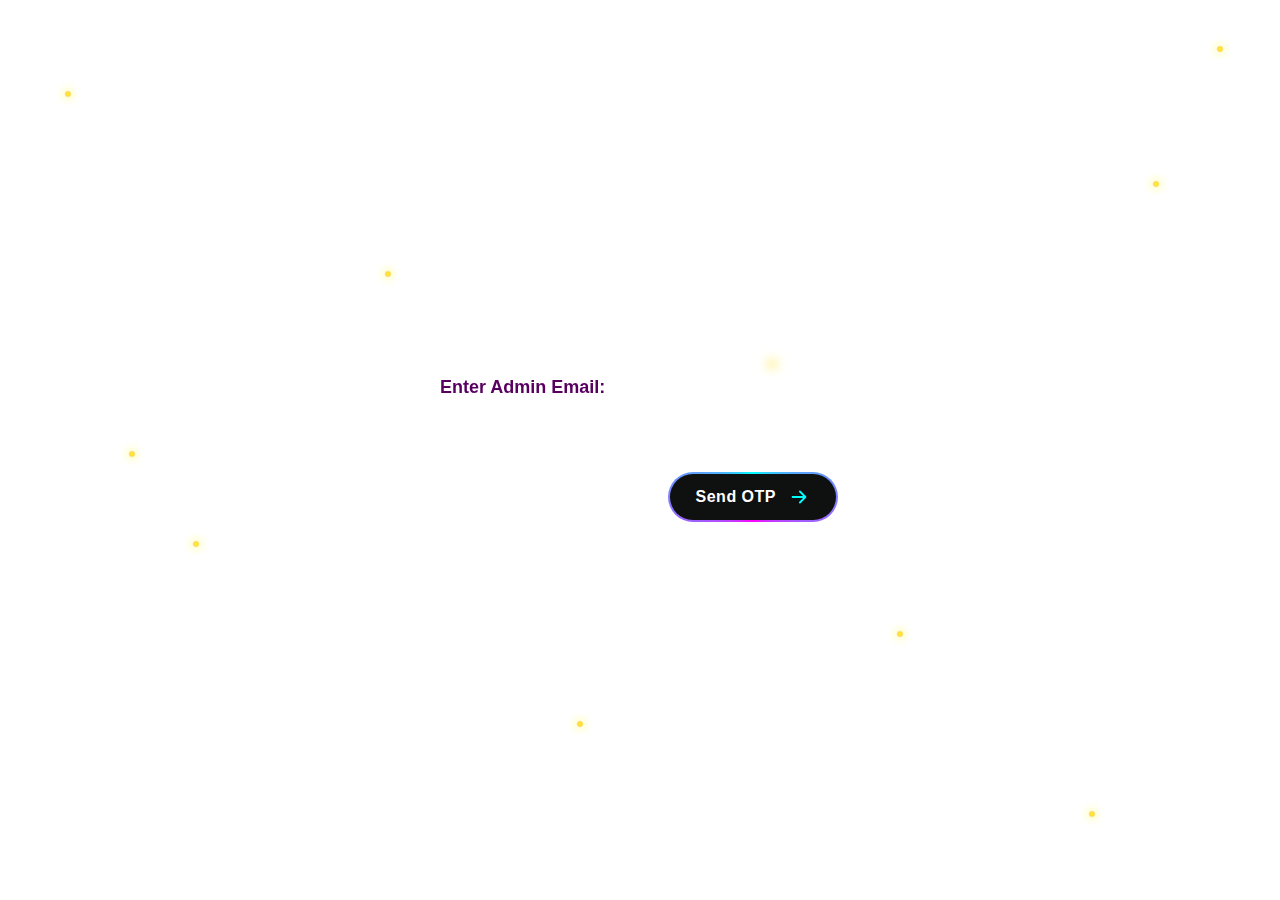
<file: templates/admin_login.html>
<!DOCTYPE html>
<html lang="en">
<head>
  <meta charset="UTF-8">
  <title>Admin Login - OTP Request</title>
  <style>
    body {
      margin: 0;
      padding: 0;
      background: transparent;
      font-family: Arial, sans-serif;
      overflow: hidden;
    }

    .modal-container {
      height: 100vh;
      display: flex;
      justify-content: center;
      align-items: center;
      background: rgba(0, 0, 0, 0);
      position: relative;
      z-index: 1;
    }

    form {
      position: relative;
      background: rgba(255, 255, 255, 0.05);
      border: 1px solid rgba(255, 255, 255, 0.3);
      padding: 30px 40px;
      border-radius: 15px;
      backdrop-filter: blur(5px);
      box-shadow: 0 0 0 rgba(255, 255, 255, 0);
      z-index: 2;
      width: 90%;
      max-width: 400px;
    }

    label {
      display: block;
      margin-bottom: 10px;
      color: rgb(88, 0, 96);
      font-size: 18px;
      font-weight: bold;
    }

    input[type="email"] {
      width: 100%;
      padding: 12px;
      font-size: 16px;
      border-radius: 8px;
      border: none;
      outline: none;
      background: transparent;
      animation: glowInput 3s ease-in-out infinite alternate;
      box-shadow: 0 0 10px rgba(255, 255, 255, 0.34);
    }

    @keyframes glowInput {
      0% { box-shadow: 0 0 5px rgba(255,255,255,0.2); }
      100% { box-shadow: 0 0 20px rgba(255,255,255,0.5); }
    }

    .super-button {
      position: relative;
      display: inline-flex;
      align-items: center;
      justify-content: center;
      gap: 12px;
      padding: 14px 28px;
      background: transparent;
      border: 2px solid transparent;
      border-radius: 100px;
      color: #fff;
      font-size: 16px;
      font-weight: 600;
      letter-spacing: 0.5px;
      cursor: pointer;
      overflow: hidden;
      transition: all 0.4s ease-in-out;
      backdrop-filter: blur(8px);
      z-index: 1;
    }

    .super-button::before {
      content: "";
      position: absolute;
      top: -50%;
      left: -50%;
      width: 200%;
      height: 200%;
      background: conic-gradient(from 0deg, #00ffff, #ff00ff, #00ffff);
      animation: rotate 3s linear infinite;
      z-index: -2;
    }

    .super-button::after {
      content: "";
      position: absolute;
      inset: 2px;
      background: rgb(15, 16, 16);
      border-radius: inherit;
      z-index: -1;
    }

    .super-button:hover {
      transform: scale(1.05);
      box-shadow: 0 0 40px rgba(0, 255, 255, 0.2);
    }

    .arrow {
      width: 22px;
      height: 22px;
      transition: transform 0.3s ease-in-out;
      color: #00ffff;
    }

    @keyframes rotate {
      0% { transform: rotate(0deg); }
      100% { transform: rotate(360deg); }
    }

    .button-container {
      display: flex;
      justify-content: flex-end;
      margin-top: 20px;
    }

    /* Firefly styles */
    .firefly {
      position: absolute;
      width: 8px;
      height: 8px;
      background: radial-gradient(#fff800, #ffcc00, transparent 70%);
      border-radius: 50%;
      opacity: 0.8;
      animation: fly 15s infinite ease-in-out alternate;
      box-shadow: 0 0 10px rgba(255, 255, 0, 0.7);
      z-index: 0;
      pointer-events: none;
    }

    @keyframes fly {
      0% { transform: translate(0, 0) scale(1); opacity: 0.3; }
      25% { transform: translate(50px, -60px) scale(1.2); opacity: 0.7; }
      50% { transform: translate(-80px, 40px) scale(1.4); opacity: 0.5; }
      75% { transform: translate(60px, 90px) scale(1.1); opacity: 0.8; }
      100% { transform: translate(0, 0) scale(1); opacity: 0.6; }
    }

    .firefly:nth-child(1) { top: 10%; left: 5%; animation-delay: 0s; }
    .firefly:nth-child(2) { top: 20%; left: 90%; animation-delay: 2s; }
    .firefly:nth-child(3) { top: 30%; left: 30%; animation-delay: 3s; }
    .firefly:nth-child(4) { top: 40%; left: 60%; animation-delay: 1.5s; }
    .firefly:nth-child(5) { top: 60%; left: 15%; animation-delay: 4s; }
    .firefly:nth-child(6) { top: 70%; left: 70%; animation-delay: 5s; }
    .firefly:nth-child(7) { top: 80%; left: 45%; animation-delay: 3.5s; }
    .firefly:nth-child(8) { top: 90%; left: 85%; animation-delay: 6s; }
    .firefly:nth-child(9) { top: 50%; left: 10%; animation-delay: 2.5s; }
    .firefly:nth-child(10) { top: 5%;  left: 95%; animation-delay: 1s; }

    /* Send animation */
    .dots {
      display: inline-block;
      margin-left: 10px;
    }

    .dot {
      display: inline-block;
      width: 6px;
      height: 6px;
      margin: 0 2px;
      background-color: #00ffff;
      border-radius: 50%;
      animation: bounce 1.4s infinite ease-in-out both;
    }

    .dot:nth-child(1) { animation-delay: -0.32s; }
    .dot:nth-child(2) { animation-delay: -0.16s; }

    @keyframes bounce {
      0%, 80%, 100% { transform: scale(0); }
      40% { transform: scale(1); }
    }
  </style>
</head>
<body>

<div class="modal-container">
  <!-- Fireflies -->
  <div class="firefly"></div><div class="firefly"></div><div class="firefly"></div>
  <div class="firefly"></div><div class="firefly"></div><div class="firefly"></div>
  <div class="firefly"></div><div class="firefly"></div><div class="firefly"></div>
  <div class="firefly"></div>

  <!-- Form -->
  <form method="POST" onsubmit="showSending(event)">
    <label for="email">Enter Admin Email:</label>
    <input type="email" name="email" id="email" required>

    <div class="button-container">
      <button class="super-button" id="submitBtn">
        <span id="btnText">Send OTP</span>
        <span class="dots" id="dots" style="display:none;">
          <span class="dot"></span>
          <span class="dot"></span>
          <span class="dot"></span>
        </span>
        <svg fill="none" viewBox="0 0 24 24" class="arrow" id="arrowIcon">
          <path stroke-linejoin="round" stroke-linecap="round" stroke-width="2"
            stroke="currentColor" d="M5 12h14M13 6l6 6-6 6" />
        </svg>
      </button>
    </div>
  </form>
</div>

<script>
  function showSending(event) {
    event.preventDefault();
    const btnText = document.getElementById('btnText');
    const dots = document.getElementById('dots');
    const arrow = document.getElementById('arrowIcon');

    btnText.textContent = "Sending";
    dots.style.display = "inline-block";
    arrow.style.display = "none";

    // Simulate real sending for demo (remove setTimeout in actual use)
    setTimeout(() => {
      event.target.submit(); // Actually submits the form
    }, 2500);
  }
</script>

</body>
</html>
</file>
